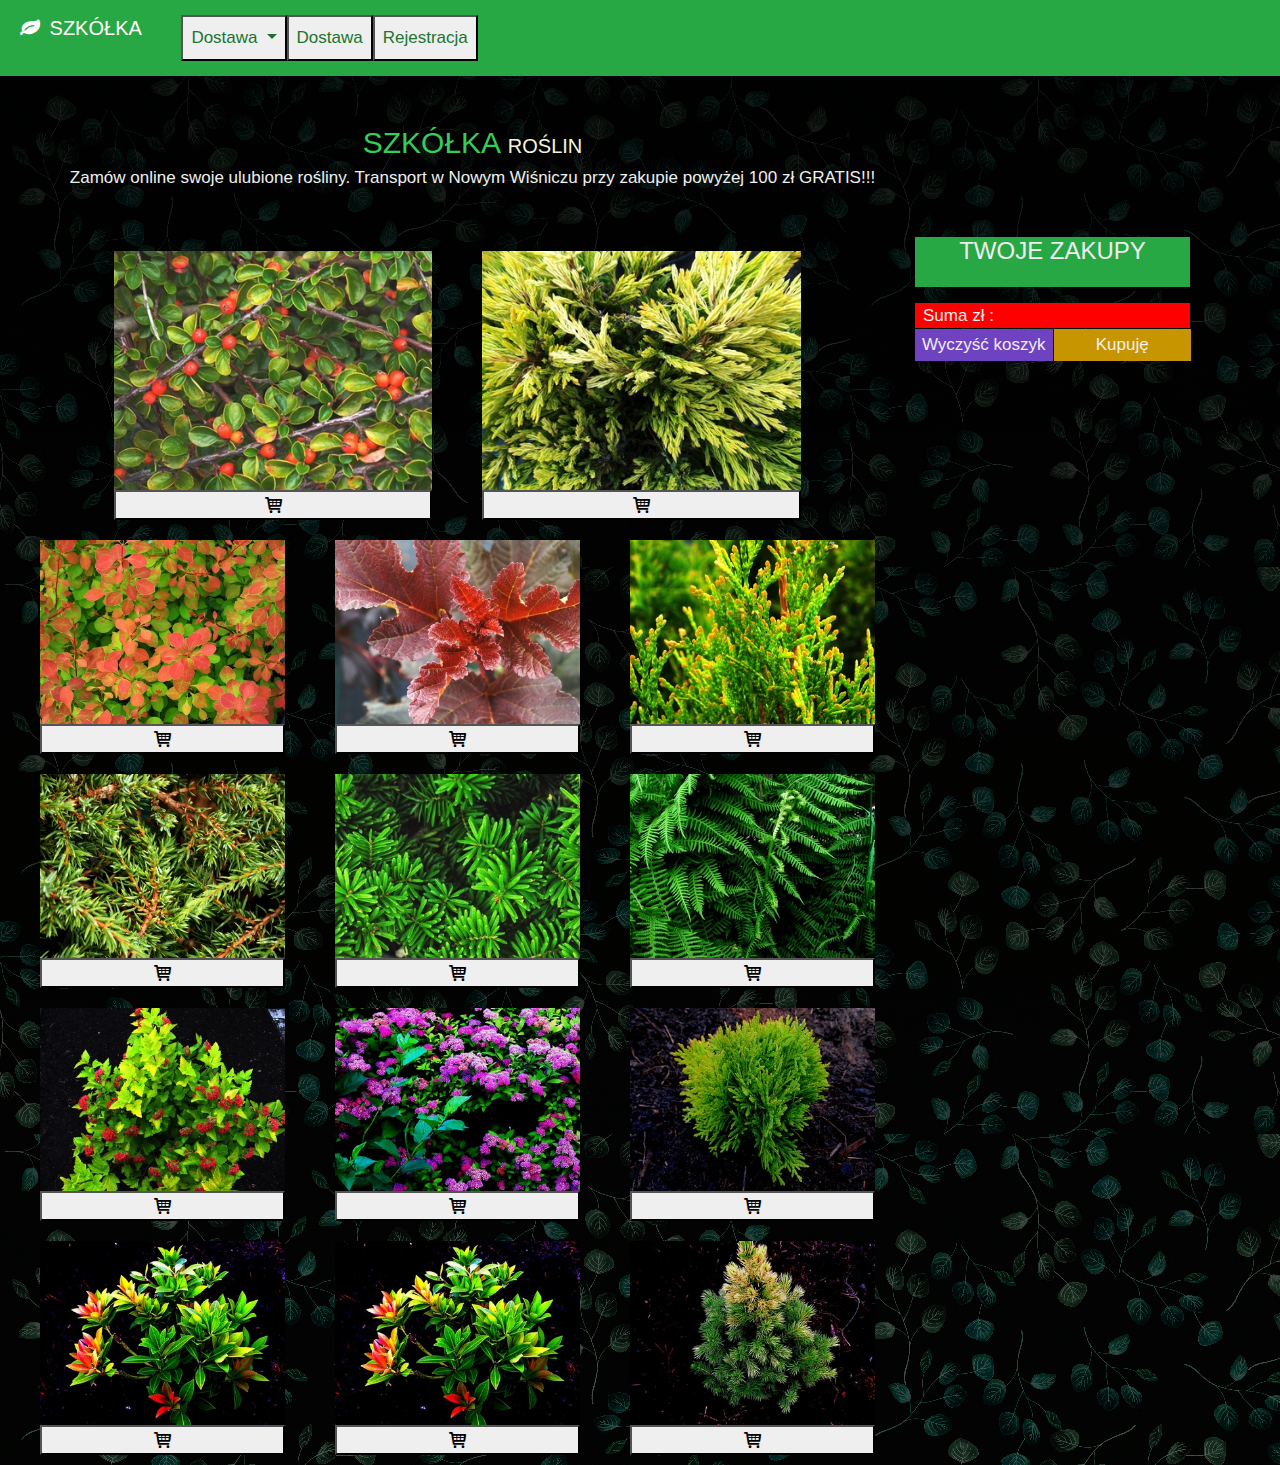
<file: index.html>
<!DOCTYPE html>
<html lang="pl">
<head>
    <meta charset="UTF-8">
    <meta name="viewport" content="width=device-width, initial-scale=1, shrink-to-fit=no">
    <title>Title</title>

    <link rel="stylesheet" href="css/bootstrap.min.css">
    <link rel="stylesheet" href="style.css">
    <link rel="stylesheet" href="fontello/css/fontello.css">
    <script src="jquery-3.4.1.js"></script>
    <script src="js/bootstrap.min.js"></script>
    <script src="script.js"></script>
</head>
<body>
<header>
    <nav class="navbar bg-success navbar-dark  navbar-expand-sm navbar fixed-top ">
        <a href="#" class="navbar-brand  demo-icon icon-leaf"> SZKÓŁKA</a>
        <button class=" navbar-toggler " type="button" data-toggle="collapse" data-target="#menuglowne"
                aria-controls="mainmenu" aria-expanded="false" aria-label="Przełącznik">
            <span class="navbar-toggler-icon"> </span>
        </button>
        <div class="collapse navbar-collapse " id="menuglowne"  >

            <ul class="navbar-nav  ">
                <li class="nav-item dropdown offset-sm-2 ">
<!--                    <a class="nav-link dropdown-toggle active" href="#" data-toggle="dropdown" role="button"-->
<!--                       aria-expanded="false" id="submenu" aria-haspopup="true">Sklep</a>-->

                    <button class="nav-link dropdown-toggle active buttonNavi  "  data-toggle="dropdown" role="button"
                            aria-expanded="false" id="submenu" aria-haspopup="true" style="color: #1c7430">Dostawa </button>
                    <div class="dropdown-menu " aria-labelledby="submenu">
                        <a class="dropdown-item  " href="#">Krzaki</a>
                        <div class="dropdown-divider"></div>
                        <a class="dropdown-item" href="#">Kwiaty</a>
                        <div class="dropdown-divider"></div>
                        <a class="dropdown-item" href="#">Nawozy</a>
                    </div>
                </li>
                <div class="dropdown-divider buttonNavi "></div>
                <li class="nav-item">
                    <a href="#"><button class="nav-link" style="color: #1c7430">Dostawa </button></a>

<!--                    <a class="nav-link" href="#">Dostawa</a>-->
                </li>
                <div class="dropdown-divider buttonNavi "></div>
                <li class="nav-item">
                    <a href="#"> <button class="nav-link" style="color: #1c7430" >Rejestracja</button></a>
<!--                    <a class="nav-link" href="#">Rejestracja</a>-->
                </li>
            </ul>

        </div>

    </nav>


</header>
<main>


    <div class="container col-12 ">
        <div class="row col-12 ">
            <header class="col-lg-9">
                <span style="color: #34ce57; font-size: 30px;">SZKÓŁKA  </span> <span
                    style="color: beige; font-size: 20px;">ROŚLIN</span>
                <p> Zamów online swoje ulubione rośliny. Transport w Nowym Wiśniczu przy zakupie powyżej 100 zł
                    GRATIS!!!</p>
            </header>
            <div class="kwiatki row col-lg-9" id="box-container">

                <div class="col-sm-12 col-md-5 offset-md-1 forIMG " id="kw1">
                    <figure id="art1">

                        <p class="link col-9 offset-1  ">Kw1- Lorem ipsum dolor sit amet, consecteturadipisicing elit. Eaque, nobis! <br>
                           PROMOCJA!!!!  CENA 30 zł</p>
                        <a href="#"><img src="img/kawiatek1.jpg" alt="kwiatek1"> </a>
                        <button class="kosz demo-icon icon-basket-1" id="bt1"></button>

                    </figure>
                </div>
                <div class="col-sm-12 col-md-5  forIMG" id="kw2">
                    <figure id="art2">
                        <p class="link col-9 offset-1 ">Kw2- Lorem ipsum dolor sit amet, <br> consecteturadipisicing elit. Eaque, nobis! <br>
                            PROMOCJA!!!! CENA 40zł</p>
                        <a href="#"><img src="img/kawiatek2.jfif" alt="kwiatek2"></a>
                        <button class="kosz demo-icon icon-basket-1" id="bt2"></button>
                    </figure>
                </div>
                <div class="col-sm-6 col-md-6 col-xl-4 forIMG " id="kw3">
                    <figure id="art3">
                        <p class="link col-9 offset-1 ">Kw3- Lorem ipsum dolor sit amet, <br> consecteturadipisicing elit. Eaque, nobis! <br>
                            CENA 50zł</p>
                        <a href="#"><img src="img/kawiatek3.jfif" alt="kwiatek3"></a>
                        <button class="kosz demo-icon icon-basket-1" id="bt3"></button>

                    </figure>
                </div>
                <div class="col-sm-6 col-md-6 col-xl-4 forIMG" id="kw4">
                    <figure id="art4">
                        <p class="link col-9 offset-1 ">Kw4- Lorem ipsum dolor sit amet, <br> consecteturadipisicing elit. Eaque, nobis! <br>
                            CENA 30zł</p>
                        <a href="#"><img src="img/kawiatek4.jfif" alt="kwiatek4"></a>
                        <button class="kosz demo-icon icon-basket-1" id="bt4"></button>

                    </figure>
                </div>
                <div class="col-sm-6 col-md-6 col-xl-4 forIMG" id="kw5">
                    <figure id="art5">
                        <p class="link col-9 offset-1 ">Kw5- Lorem ipsum dolor sit amet, <br> consecteturadipisicing elit. Eaque, nobis! <br>
                            CENA 40zł</p>
                        <a href="#"><img src="img/kawiatek5.jfif" alt="kwiatek5"></a>
                        <button class="kosz demo-icon icon-basket-1" id="bt5"></button>

                    </figure>
                </div>
                <div class="col-sm-6 col-md-6 col-xl-4 forIMG" id="kw6">
                    <figure id="art6">
                        <p class="link col-9 offset-1 ">Kw6- Lorem ipsum dolor sit amet, <br> consecteturadipisicing elit. Eaque, nobis! <br>
                            CENA 50zł</p>
                        <a href="#"><img src="img/kawiatek6.jfif" alt="kwiatek6"></a>
                        <button class="kosz demo-icon icon-basket-1" id="bt6"></button>

                    </figure>
                </div>
                <div class="col-sm-6 col-md-6 col-xl-4 forIMG " id="kw7">
                    <figure id="art7">
                        <p class="link col-9 offset-1 ">Kw7- Lorem ipsum dolor sit amet, <br> consecteturadipisicing elit. Eaque, nobis! <br>
                            CENA 60zł</p>
                        <a href="#"><img src="img/kawiatek7.jfif" alt="kwiatek7"></a>
                        <button class="kosz demo-icon icon-basket-1" id="bt7"></button>

                    </figure>
                </div>
                <div class="col-sm-6 col-md-6 col-xl-4 forIMG" id="kw8">
                    <figure id="art8">
                        <p class="link col-9 offset-1 ">Kw8- Lorem ipsum dolor sit amet, <br> consecteturadipisicing elit. Eaque, nobis! <br>
                            CENA 70zł</p>
                        <a href="#"><img src="img/kawiatek8.jfif" alt="kwiatek8"></a>
                        <button class="kosz demo-icon icon-basket-1" id="bt8"></button>

                    </figure>
                </div>
                <div class="col-sm-6 col-md-6 col-xl-4 forIMG" id="kw9">
                    <figure id="art9">
                        <p class="link col-9 offset-1 ">Kw9- Lorem ipsum dolor sit amet, <br> consecteturadipisicing elit. Eaque, nobis! <br>
                            CENA 30zł</p>
                        <a href="#"><img src="img/kawiatek9.jfif" alt="kwiatek9"></a>
                        <button class="kosz demo-icon icon-basket-1" id="bt9"></button>
                    </figure>
                </div>
                <div class="col-sm-6 col-md-6 col-xl-4 forIMG" id="kw10">
                    <figure id="art10">
                        <p class="link col-9 offset-1 ">Kw10- Lorem ipsum dolor sit amet, <br> consecteturadipisicing elit. Eaque, nobis! <br>
                            CENA 20zł</p>
                        <a href="#"><img src="img/kawiatek10.jfif" alt="kwiatek10"></a>
                        <button class="kosz demo-icon icon-basket-1" id="bt10"></button>
                    </figure>
                </div>
                <div class="col-sm-6 col-md-6 col-xl-4 forIMG" id="kw11">
                    <figure id="art11">
                        <p class="link col-9 offset-1 ">Kw11- Lorem ipsum dolor sit amet, <br> consecteturadipisicing elit. Eaque, nobis! <br>
                            CENA 10zł</p>
                        <a href="#"><img src="img/kawiatek11.jfif" alt="kwiatek11"></a>
                        <button class="kosz demo-icon icon-basket-1" id="bt11"></button>
                    </figure>
                </div>
                <div class="col-sm-6 col-md-6 col-xl-4 forIMG" id="kw12">
                    <figure id="art12">
                        <p class="link col-9 offset-1 ">Kw12- Lorem ipsum dolor sit amet, <br> consecteturadipisicing elit. Eaque, nobis! <br>
                            CENA 15zł</p>
                        <a href="#"><img src="img/kawiatek12.jfif" alt="kwiatek12"></a>
                        <button class="kosz demo-icon icon-basket-1" id="bt12"></button>
                    </figure>
                </div>
                <div class="col-sm-6 col-md-6 col-xl-4 forIMG" id="kw13">
                    <figure id="art13">
                        <p class="link col-9 offset-1 ">Kw13- Lorem ipsum dolor sit amet, <br> consecteturadipisicing elit. Eaque, nobis! <br>
                            CENA 40zł</p>
                        <a href="#"><img src="img/kawiatek13.jfif" alt="kwiatek13"></a>
                        <button class="kosz demo-icon icon-basket-1" id="bt13"></button>
                    </figure>
                </div>
                <div class="col-sm-6 col-md-6 col-xl-4 forIMG" id="kw14">
                    <figure id="art14">
                        <p class="link col-9 offset-1 ">Kw14- Lorem ipsum dolor sit amet, <br> consecteturadipisicing elit. Eaque, nobis! <br>
                            CENA 30zł</p>
                        <a href="#"><img src="img/kawiatek14.jfif" alt="kwiatek14"></a>
                        <button class=" kosz demo-icon icon-basket-1" id="bt14"></button>
                    </figure>

                </div>
            </div>
            <div class="koszcaly col-sm-12 col-lg-3">
                <h3 class="h4 my-3 bg-success " style="height: 50px;">TWOJE ZAKUPY</h3>
                <div class="sumaCena col-12" id="cenaKoszyk">Suma zł :</div>
                <div class="usunKup" id="usunKup">
                    <div class="usunKoszyk col-6" id="usunKoszyk">Wyczyść koszyk</div>
                    <div class="kupKoszyk col-6" id="kupKoszyk">Kupuję</div>

                </div>

                <div id="basket" >


                </div>
            </div>


        </div>
    </div>


</main>

</body>


<script src="https://code.jquery.com/jquery-3.4.1.slim.min.js"
        integrity="sha384-J6qa4849blE2+poT4WnyKhv5vZF5SrPo0iEjwBvKU7imGFAV0wwj1yYfoRSJoZ+n"
        crossorigin="anonymous"></script>
<script src="https://cdn.jsdelivr.net/npm/popper.js@1.16.0/dist/umd/popper.min.js"
        integrity="sha384-Q6E9RHvbIyZFJoft+2mJbHaEWldlvI9IOYy5n3zV9zzTtmI3UksdQRVvoxMfooAo"
        crossorigin="anonymous"></script>
</html>
</file>
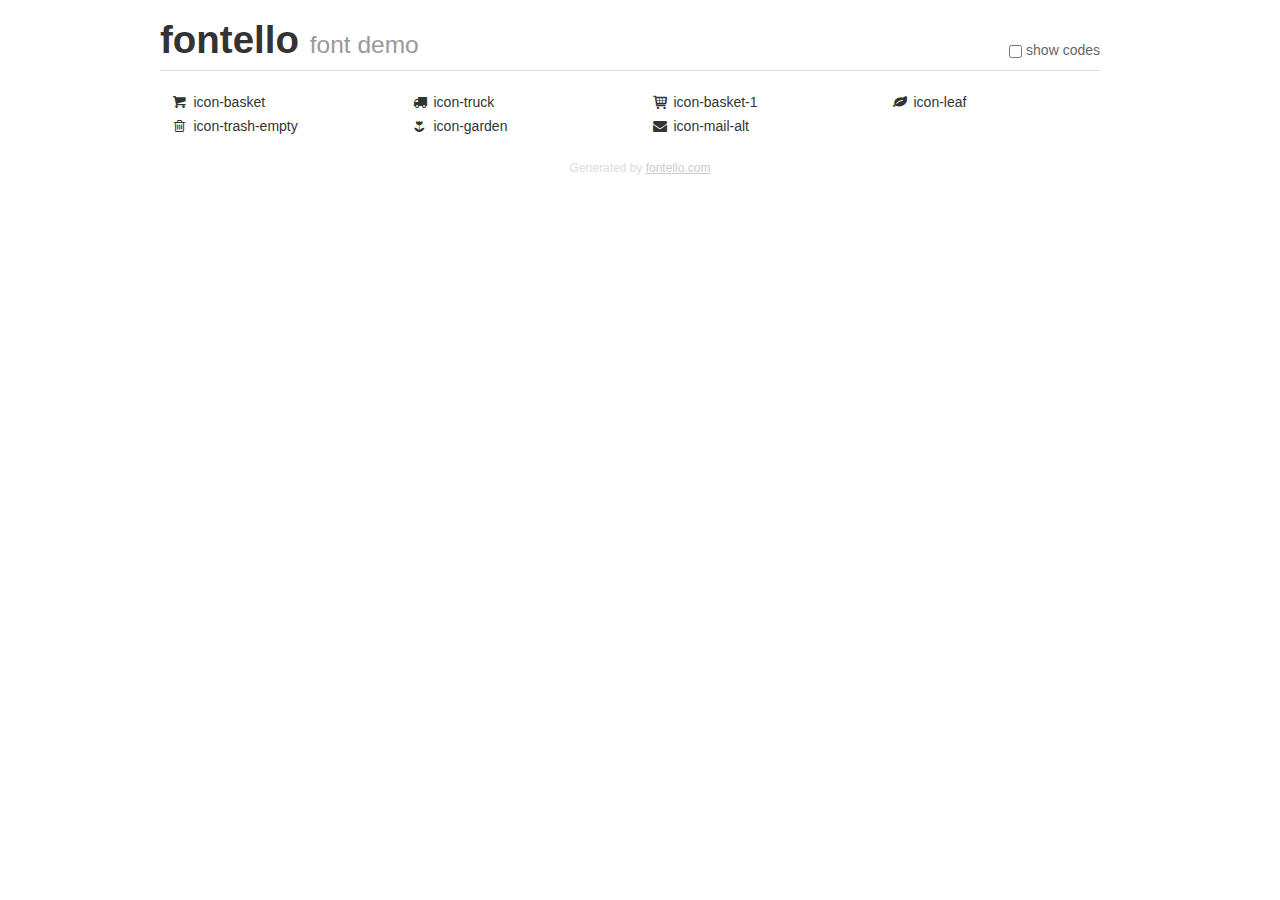
<file: fontello/demo.html>
<!DOCTYPE html>
<html>
  <head><!--[if lt IE 9]><script language="javascript" type="text/javascript" src="//html5shim.googlecode.com/svn/trunk/html5.js"></script><![endif]-->
    <meta charset="UTF-8"><style>/*
 * Bootstrap v2.2.1
 *
 * Copyright 2012 Twitter, Inc
 * Licensed under the Apache License v2.0
 * http://www.apache.org/licenses/LICENSE-2.0
 *
 * Designed and built with all the love in the world @twitter by @mdo and @fat.
 */
.clearfix {
  *zoom: 1;
}
.clearfix:before,
.clearfix:after {
  display: table;
  content: "";
  line-height: 0;
}
.clearfix:after {
  clear: both;
}
html {
  font-size: 100%;
  -webkit-text-size-adjust: 100%;
  -ms-text-size-adjust: 100%;
}
a:focus {
  outline: thin dotted #333;
  outline: 5px auto -webkit-focus-ring-color;
  outline-offset: -2px;
}
a:hover,
a:active {
  outline: 0;
}
button,
input,
select,
textarea {
  margin: 0;
  font-size: 100%;
  vertical-align: middle;
}
button,
input {
  *overflow: visible;
  line-height: normal;
}
button::-moz-focus-inner,
input::-moz-focus-inner {
  padding: 0;
  border: 0;
}
body {
  margin: 0;
  font-family: "Helvetica Neue", Helvetica, Arial, sans-serif;
  font-size: 14px;
  line-height: 20px;
  color: #333;
  background-color: #fff;
}
a {
  color: #08c;
  text-decoration: none;
}
a:hover {
  color: #005580;
  text-decoration: underline;
}
.row {
  margin-left: -20px;
  *zoom: 1;
}
.row:before,
.row:after {
  display: table;
  content: "";
  line-height: 0;
}
.row:after {
  clear: both;
}
[class*="span"] {
  float: left;
  min-height: 1px;
  margin-left: 20px;
}
.container,
.navbar-static-top .container,
.navbar-fixed-top .container,
.navbar-fixed-bottom .container {
  width: 940px;
}
.span12 {
  width: 940px;
}
.span11 {
  width: 860px;
}
.span10 {
  width: 780px;
}
.span9 {
  width: 700px;
}
.span8 {
  width: 620px;
}
.span7 {
  width: 540px;
}
.span6 {
  width: 460px;
}
.span5 {
  width: 380px;
}
.span4 {
  width: 300px;
}
.span3 {
  width: 220px;
}
.span2 {
  width: 140px;
}
.span1 {
  width: 60px;
}
[class*="span"].pull-right,
.row-fluid [class*="span"].pull-right {
  float: right;
}
.container {
  margin-right: auto;
  margin-left: auto;
  *zoom: 1;
}
.container:before,
.container:after {
  display: table;
  content: "";
  line-height: 0;
}
.container:after {
  clear: both;
}
p {
  margin: 0 0 10px;
}
.lead {
  margin-bottom: 20px;
  font-size: 21px;
  font-weight: 200;
  line-height: 30px;
}
small {
  font-size: 85%;
}
h1 {
  margin: 10px 0;
  font-family: inherit;
  font-weight: bold;
  line-height: 20px;
  color: inherit;
  text-rendering: optimizelegibility;
}
h1 small {
  font-weight: normal;
  line-height: 1;
  color: #999;
}
h1 {
  line-height: 40px;
}
h1 {
  font-size: 38.5px;
}
h1 small {
  font-size: 24.5px;
}
body {
  margin-top: 90px;
}
.header {
  position: fixed;
  top: 0;
  left: 50%;
  margin-left: -480px;
  background-color: #fff;
  border-bottom: 1px solid #ddd;
  padding-top: 10px;
  z-index: 10;
}
.footer {
  color: #ddd;
  font-size: 12px;
  text-align: center;
  margin-top: 20px;
}
.footer a {
  color: #ccc;
  text-decoration: underline;
}
.the-icons {
  font-size: 14px;
  line-height: 24px;
}
.switch {
  position: absolute;
  right: 0;
  bottom: 10px;
  color: #666;
}
.switch input {
  margin-right: 0.3em;
}
.codesOn .i-name {
  display: none;
}
.codesOn .i-code {
  display: inline;
}
.i-code {
  display: none;
}
@font-face {
      font-family: 'fontello';
      src: url('./font/fontello.eot?70664160');
      src: url('./font/fontello.eot?70664160#iefix') format('embedded-opentype'),
           url('./font/fontello.woff?70664160') format('woff'),
           url('./font/fontello.ttf?70664160') format('truetype'),
           url('./font/fontello.svg?70664160#fontello') format('svg');
      font-weight: normal;
      font-style: normal;
    }
     
     
    .demo-icon
    {
      font-family: "fontello";
      font-style: normal;
      font-weight: normal;
      speak: none;
     
      display: inline-block;
      text-decoration: inherit;
      width: 1em;
      margin-right: .2em;
      text-align: center;
      /* opacity: .8; */
     
      /* For safety - reset parent styles, that can break glyph codes*/
      font-variant: normal;
      text-transform: none;
     
      /* fix buttons height, for twitter bootstrap */
      line-height: 1em;
     
      /* Animation center compensation - margins should be symmetric */
      /* remove if not needed */
      margin-left: .2em;
     
      /* You can be more comfortable with increased icons size */
      /* font-size: 120%; */
     
      /* Font smoothing. That was taken from TWBS */
      -webkit-font-smoothing: antialiased;
      -moz-osx-font-smoothing: grayscale;
     
      /* Uncomment for 3D effect */
      /* text-shadow: 1px 1px 1px rgba(127, 127, 127, 0.3); */
    }
     </style>
    <link rel="stylesheet" href="css/animation.css"><!--[if IE 7]><link rel="stylesheet" href="css/" + font.fontname + "-ie7.css"><![endif]-->
    <script>
      function toggleCodes(on) {
        var obj = document.getElementById('icons');
      
        if (on) {
          obj.className += ' codesOn';
        } else {
          obj.className = obj.className.replace(' codesOn', '');
        }
      }
      
    </script>
  </head>
  <body>
    <div class="container header">
      <h1>fontello <small>font demo</small></h1>
      <label class="switch">
        <input type="checkbox" onclick="toggleCodes(this.checked)">show codes
      </label>
    </div>
    <div class="container" id="icons">
      <div class="row">
        <div class="the-icons span3" title="Code: 0xe800"><i class="demo-icon icon-basket">&#xe800;</i> <span class="i-name">icon-basket</span><span class="i-code">0xe800</span></div>
        <div class="the-icons span3" title="Code: 0xe801"><i class="demo-icon icon-truck">&#xe801;</i> <span class="i-name">icon-truck</span><span class="i-code">0xe801</span></div>
        <div class="the-icons span3" title="Code: 0xe802"><i class="demo-icon icon-basket-1">&#xe802;</i> <span class="i-name">icon-basket-1</span><span class="i-code">0xe802</span></div>
        <div class="the-icons span3" title="Code: 0xe803"><i class="demo-icon icon-leaf">&#xe803;</i> <span class="i-name">icon-leaf</span><span class="i-code">0xe803</span></div>
      </div>
      <div class="row">
        <div class="the-icons span3" title="Code: 0xe804"><i class="demo-icon icon-trash-empty">&#xe804;</i> <span class="i-name">icon-trash-empty</span><span class="i-code">0xe804</span></div>
        <div class="the-icons span3" title="Code: 0xe81a"><i class="demo-icon icon-garden">&#xe81a;</i> <span class="i-name">icon-garden</span><span class="i-code">0xe81a</span></div>
        <div class="the-icons span3" title="Code: 0xf0e0"><i class="demo-icon icon-mail-alt">&#xf0e0;</i> <span class="i-name">icon-mail-alt</span><span class="i-code">0xf0e0</span></div>
      </div>
    </div>
    <div class="container footer">Generated by <a href="http://fontello.com">fontello.com</a></div>
  </body>
</html>
</file>
<file: style.css>
body{
    background-color: #383d41;
    /*background-image: url("img/d13.jpg");*/
    /*background-size: 100%;*/

    background-image: url(img/test.jpg); /* fallback for older browsers */

    background-image: linear-gradient(to bottom, rgba(0,0,0,0.9) 0%,rgba(0,0,0,0.6) 100%), url(img/test.jpg);

    color: #efefef;
    font-family: 'Open Sans',sans-serif;
    font-size: 17px;
}


h1
{
    font-size: 36px;
    font-weight:  400;
    color: #c0d06f;
    margin:20px;
}


.kwiatki img
{

    width: 100%;
    height: auto;
}
.container p{
    margin-bottom: 30px;
}
.kwiatki figcaption{
    margin-top: 8px ;
}
.container{
    text-align: center;
}
header{
    margin-top: 60px;
}
.kwiatki{
    margin-top: 20px;
}
.kwiatki figure{
    margin: 10px;
}
.dropdown-item{
    margin-right: auto;
    margin-left: auto;
}
.demo-icon{
    width: 100px;
    height: 60px;
}
.kosz{
    height: 30px;
    width: 100%;
}
.box
{
background-color: #17a2b8;
    flex-direction: row;
    /*padding-left: 6px;*/
    text-align: right;
    margin-top: 1px;
    height: 50px;
    padding-top: 13px;
    padding-right: 20px;


}

.sumaCena{
    background-color: red;
    alignment: left;
    text-align: left;
    padding-left: 8px;
}
.usunKoszyk{
    background-color: #6f42c1;
    margin-top: 1px;
    padding: 3px;
    margin-left: auto;
    margin-right: auto;

}
.kupKoszyk{
    background-color: #c69500;
    margin-top: 1px;
    padding: 3px;
    margin-left: auto;
    margin-right: auto;
    margin-left: 1px;

}
.usunKup{
    display: flex;

    flex-direction: row;
}

figure:hover
{
    /*transform: scale(0.95) rotate(2deg);*/
}


.button{
    background-color: red;
    width: 80px;

}
.icon-trash-empty{

    background-color: pink;
    width:  50px;
    margin-top: -38px;
    height: 50px;
    text-align: center;
    padding-top: 13px;

}
.forIMG:hover{

    transform: scale(0.98);
    /*opacity: 0.7;*/
}
.forIMG{
    transition: all 0.2s ease-in-out;

}
.boxgrafika:hover{
    transform: scale(0.95);
    opacity: 1;
    transition: all 0.2s ease-in-out;

}
#usunKoszyk:hover{
    transform: scale(0.9);
    opacity: 0.95;
    transition: all 0.2s ease-in-out;
}
#kupKoszyk:hover{
    transform: scale(1.2);
    opacity: 0.95;
    transition: all 0.2s ease-in-out;
}
.link{
    font-weight: 900;
    background-color: green;
    opacity: 0;
}
.forIMG .link{
    margin-top: 5px;
    display: block;
    text-align: center;
    position: absolute;
    width: 100%;
    transition: opacity 0.5s ease-in-out;

}
.forIMG:hover .link{
    opacity: 0.9;
}
</file>
<file: fontello/css/fontello.css>
@font-face {
  font-family: 'fontello';
  src: url('../font/fontello.eot?90908720');
  src: url('../font/fontello.eot?90908720#iefix') format('embedded-opentype'),
       url('../font/fontello.woff2?90908720') format('woff2'),
       url('../font/fontello.woff?90908720') format('woff'),
       url('../font/fontello.ttf?90908720') format('truetype'),
       url('../font/fontello.svg?90908720#fontello') format('svg');
  font-weight: normal;
  font-style: normal;
}
/* Chrome hack: SVG is rendered more smooth in Windozze. 100% magic, uncomment if you need it. */
/* Note, that will break hinting! In other OS-es font will be not as sharp as it could be */
/*
@media screen and (-webkit-min-device-pixel-ratio:0) {
  @font-face {
    font-family: 'fontello';
    src: url('../font/fontello.svg?90908720#fontello') format('svg');
  }
}
*/
 
 [class^="icon-"]:before, [class*=" icon-"]:before {
  font-family: "fontello";
  font-style: normal;
  font-weight: normal;
  speak: none;
 
  display: inline-block;
  text-decoration: inherit;
  width: 1em;
  margin-right: .2em;
  text-align: center;
  /* opacity: .8; */
 
  /* For safety - reset parent styles, that can break glyph codes*/
  font-variant: normal;
  text-transform: none;
 
  /* fix buttons height, for twitter bootstrap */
  line-height: 1em;
 
  /* Animation center compensation - margins should be symmetric */
  /* remove if not needed */
  margin-left: .2em;
 
  /* you can be more comfortable with increased icons size */
  /* font-size: 120%; */
 
  /* Font smoothing. That was taken from TWBS */
  -webkit-font-smoothing: antialiased;
  -moz-osx-font-smoothing: grayscale;
 
  /* Uncomment for 3D effect */
  /* text-shadow: 1px 1px 1px rgba(127, 127, 127, 0.3); */
}
 
.icon-basket:before { content: '\e800'; } /* '' */
.icon-truck:before { content: '\e801'; } /* '' */
.icon-basket-1:before { content: '\e802'; } /* '' */
.icon-leaf:before { content: '\e803'; } /* '' */
.icon-trash-empty:before { content: '\e804'; } /* '' */
.icon-garden:before { content: '\e81a'; } /* '' */
.icon-mail-alt:before { content: '\f0e0'; } /* '' */
</file>
<file: fontello/css/animation.css>
/*
   Animation example, for spinners
*/
.animate-spin {
  -moz-animation: spin 2s infinite linear;
  -o-animation: spin 2s infinite linear;
  -webkit-animation: spin 2s infinite linear;
  animation: spin 2s infinite linear;
  display: inline-block;
}
@-moz-keyframes spin {
  0% {
    -moz-transform: rotate(0deg);
    -o-transform: rotate(0deg);
    -webkit-transform: rotate(0deg);
    transform: rotate(0deg);
  }

  100% {
    -moz-transform: rotate(359deg);
    -o-transform: rotate(359deg);
    -webkit-transform: rotate(359deg);
    transform: rotate(359deg);
  }
}
@-webkit-keyframes spin {
  0% {
    -moz-transform: rotate(0deg);
    -o-transform: rotate(0deg);
    -webkit-transform: rotate(0deg);
    transform: rotate(0deg);
  }

  100% {
    -moz-transform: rotate(359deg);
    -o-transform: rotate(359deg);
    -webkit-transform: rotate(359deg);
    transform: rotate(359deg);
  }
}
@-o-keyframes spin {
  0% {
    -moz-transform: rotate(0deg);
    -o-transform: rotate(0deg);
    -webkit-transform: rotate(0deg);
    transform: rotate(0deg);
  }

  100% {
    -moz-transform: rotate(359deg);
    -o-transform: rotate(359deg);
    -webkit-transform: rotate(359deg);
    transform: rotate(359deg);
  }
}
@-ms-keyframes spin {
  0% {
    -moz-transform: rotate(0deg);
    -o-transform: rotate(0deg);
    -webkit-transform: rotate(0deg);
    transform: rotate(0deg);
  }

  100% {
    -moz-transform: rotate(359deg);
    -o-transform: rotate(359deg);
    -webkit-transform: rotate(359deg);
    transform: rotate(359deg);
  }
}
@keyframes spin {
  0% {
    -moz-transform: rotate(0deg);
    -o-transform: rotate(0deg);
    -webkit-transform: rotate(0deg);
    transform: rotate(0deg);
  }

  100% {
    -moz-transform: rotate(359deg);
    -o-transform: rotate(359deg);
    -webkit-transform: rotate(359deg);
    transform: rotate(359deg);
  }
}
</file>
